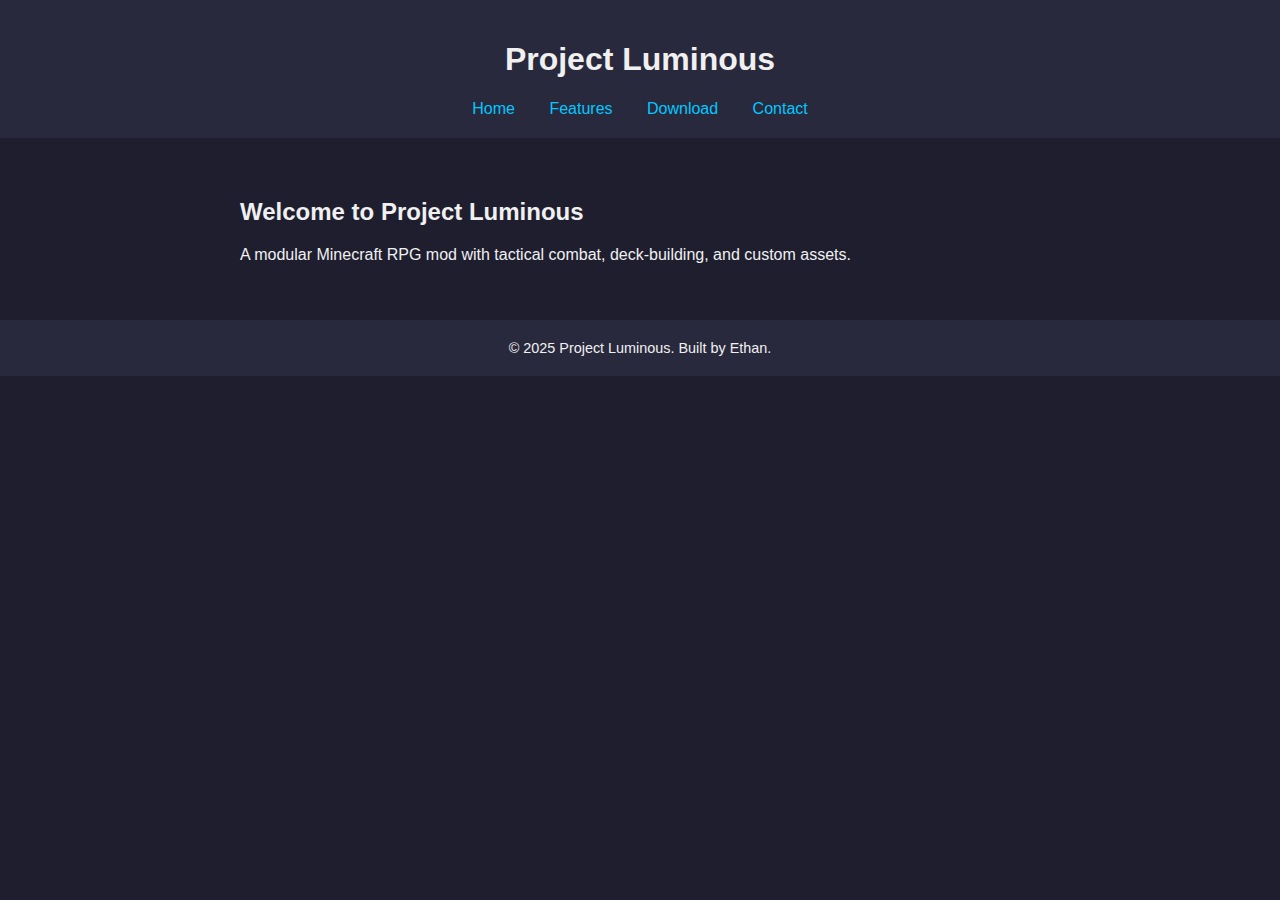
<file: index.html>
<!DOCTYPE html>
<html lang="en">
<head>
  <meta charset="UTF-8" />
  <title>Project Luminous</title>
  <link rel="stylesheet" href="style.css" />
</head>
<body>
  <header>
    <h1>Project Luminous</h1>
    <nav>
      <a href="index.html">Home</a>
      <a href="features.html">Features</a>
      <a href="download.html">Download</a>
      <a href="contact.html">Contact</a>
    </nav>
  </header>
  <main>
    <h2>Welcome to Project Luminous</h2>
    <p>A modular Minecraft RPG mod with tactical combat, deck-building, and custom assets.</p>
  </main>
  <footer>
    &copy; 2025 Project Luminous. Built by Ethan.
  </footer>
</body>
</html>
</file>
<file: style.css>
body {
  font-family: 'Segoe UI', sans-serif;
  background-color: #1e1e2f;
  color: #f0f0f0;
  margin: 0;
  padding: 0;
}
header {
  background-color: #29293d;
  padding: 20px;
  text-align: center;
}
nav a {
  color: #00c8ff;
  margin: 0 15px;
  text-decoration: none;
}
main {
  padding: 40px;
  max-width: 800px;
  margin: auto;
}
footer {
  background-color: #29293d;
  text-align: center;
  padding: 20px;
  font-size: 0.9em;
}
</file>
